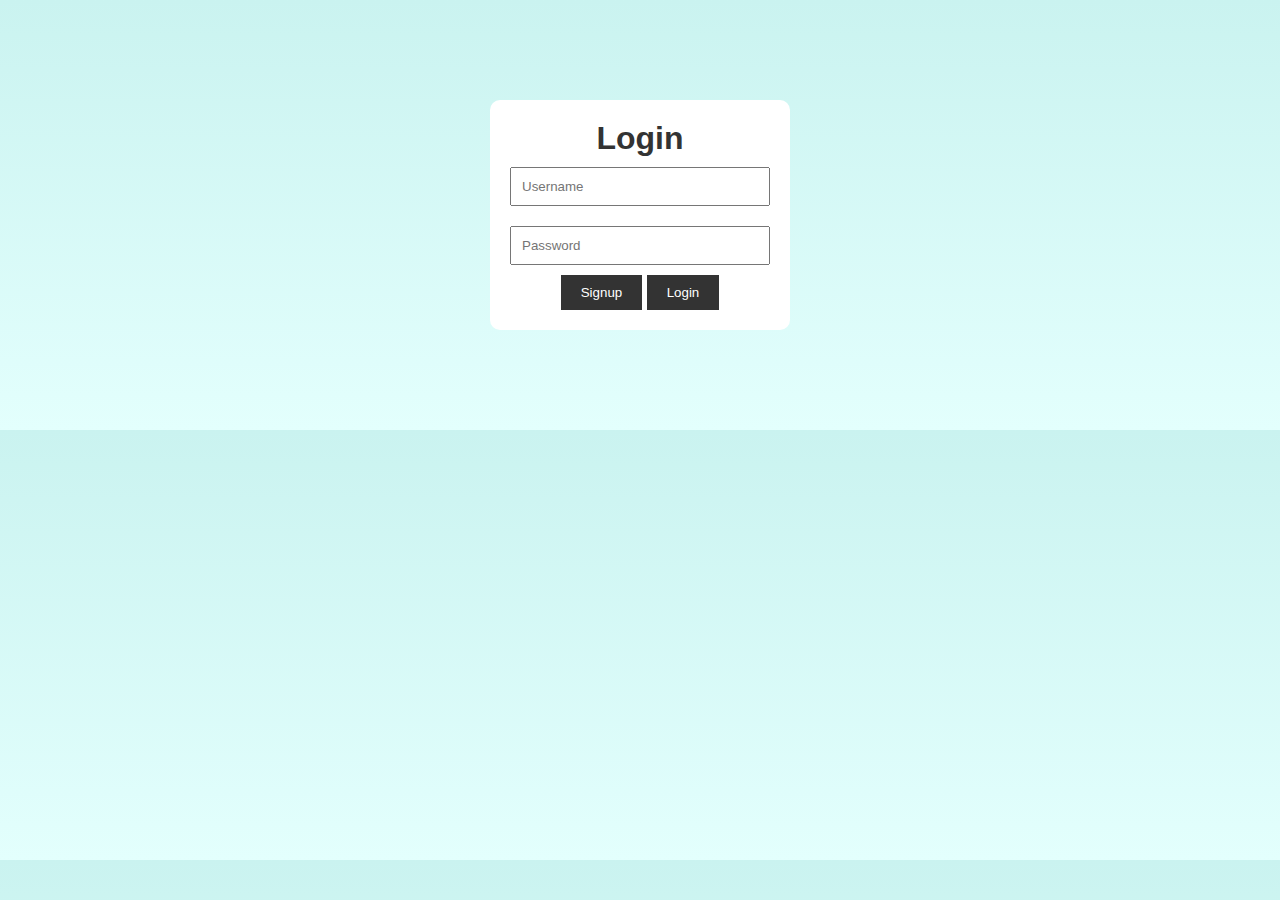
<file: index.html>
<!DOCTYPE html>
<html lang="en">
<head>
    <meta charset="UTF-8">
    <link
    href="https://fonts.googleapis.com/css2?family=Raleway:wght@700&family=Oleo+Script:wght@700&family=Quicksand:wght@300;500;700&display=swap"
    rel="stylesheet"
    />
    <link rel="stylesheet" href="shared.css ">
    <link rel="stylesheet" href="style.css">
    <script src="./index.js"></script>
    <script src="./singnin.js"></script>
    <title>Travel Goals</title>
</head>
<body>
    <header>
        <div id="page-logo">
            <a href="/index.html">Travel Goals</a>
        </div>
        <nav>
            <ul>
                <li><a href="/places.html">Destinations</a></li>
                <li><a href="">About</a></li>
                <li>
                    <a onclick="logout()" id="logout" class="logout-btn">Logout</a>
                </li>
            </ul>
        </nav>
    </header>
    <main>
        <section id="hero">
            <div id="hero-content">
                <h1>My Travel Page</h1>
                <p>Let's explore the world together!</p>
                <a href="/places.html">Discover Places</a>
            </div>
        </section>
        <section id="highlights">
            <h2>Highlights</h2>
            <ul id="destinations">
                <li class="destination">
                    <img src="/images/places/miami.jpg" alt="Miami streets on sunny day">
                    <p>Miami <strong>USA</strong></p>
                </li>
                <li class="destination">
                    <img src="/images/places/munich.jpg" alt="Munich stadium in winter">
                    <p>Munich <strong>Germany</strong></p>
                </li>
                <li class="destination">
                    <img src="/images/places/barcelona.jpg" alt="Palm beach in Barcelona">
                    <p>Barcelona <strong>Spain</strong></p>
                </li>
            </ul>
        </section>
    </main>
    <footer>
        <ul>
            <li>
                <a href="https://www.instagram.com"><img src="/images/icons/insta.png" alt="Instagram logo"></a>
            </li>
            <li>
                <a href="https://www.facebook.com"><img src="/images/icons/facebook.png" alt="Facebook logo"></a>
            </li>
        </ul>
    </footer>
</body>
</html>
</file>
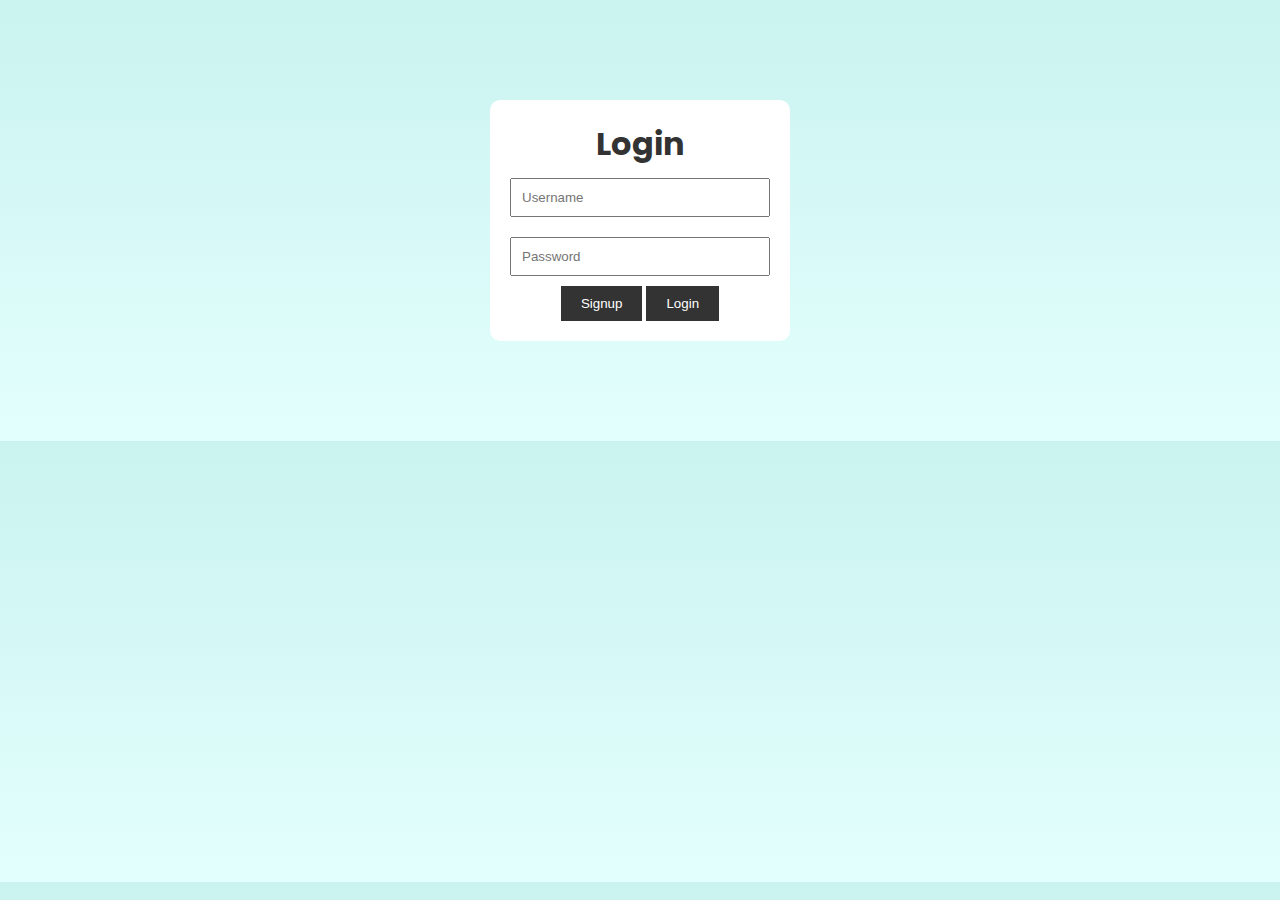
<file: places.html>
<!DOCTYPE html>
<html lang="en">
<head>
    <meta charset="UTF-8">
    <link
    href="https://fonts.googleapis.com/css2?family=Raleway:wght@700&family=Oleo+Script:wght@700&family=Quicksand:wght@300;500;700&display=swap"
    rel="stylesheet"
    />
    <link rel="stylesheet" href="shared.css ">
    <link rel="stylesheet" href="places.css">
    <link rel="stylesheet" href="./style.css">
    <script src="./index.js"></script>
    <title>Travel Goals</title>
</head>
<body>
    <header>
        <div id="page-logo">
            <a href="/index.html">Travel Goals</a>
        </div>
        <nav>
            <ul>
                <li><a href="/places.html">Destinations</a></li>
                <li><a href="">About</a></li>
            </ul>
        </nav>
    </header>
    <main>     <ul>
        <li>
          <img src="images/places/barcelona.jpg" alt="City of Barcelona" />
          <div class="item-content">
            <div>
              <h2>Barcelona</h2>
              <p>
                Lorem ipsum dolor sit amet consectetur adipisicing elit. Labore
                vitae incidunt eos atque dicta natus quam accusantium placeat.
              </p>
            </div>
            <div class="actions">
              <a href="https://en.wikipedia.org/wiki/Barcelona">Explore &#x2192</a>
            </div>
          </div>
        </li>
        <li>
          <img src="images/places/hawaii.jpg" alt="Hawaii beach" />
          <div class="item-content">
            <div>
              <h2>Hawaii</h2>
              <p>
                Lorem ipsum dolor sit amet consectetur adipisicing elit. Labore
                vitae incidunt eos atque dicta natus quam accusantium placeat.
              </p>
            </div>
            <div class="actions">
              <a href="https://en.wikipedia.org/wiki/Hawaii">Explore &#x2192</a>
            </div>
          </div>
        </li>
        <li>
          <img src="images/places/london.jpg" alt="London city" />
          <div class="item-content">
            <div>
              <h2>London</h2>
              <p>
               Lorem ipsum dolor, sit amet consectetur adipisicing elit. Illo quasi voluptatum esse accusamus! Cum omnis voluptatem, vel dignissimos quod ipsam obcaecati quaerat. Sequi in reiciendis nisi aliquid repudiandae dolor facere!
              </p>
            </div>
            <div class="actions">
              <a href="https://en.wikipedia.org/wiki/London">Explore &#x2192</a>
            </div>
          </div>
        </li>
        <li>
          <img src="images/places/miami.jpg" alt="Miami streets" />
          <div class="item-content">
            <div>
              <h2>Miami</h2>
              <p>
                Lorem ipsum dolor sit amet consectetur adipisicing elit. Labore
                vitae incidunt eos atque dicta natus quam accusantium placeat.
              </p>
            </div>
            <div class="actions">
              <a href="https://en.wikipedia.org/wiki/Miami">Explore &#x2192</a>
            </div>
          </div>
        </li>
        <li>
          <img src="images/places/munich.jpg" alt="Munich football stadium" />
          <div class="item-content">
            <div>
              <h2>Munich</h2>
              <p>
                Lorem ipsum dolor sit amet consectetur adipisicing elit. Labore
                vitae incidunt eos atque dicta natus quam accusantium placeat.
              </p>
            </div>
            <div class="actions">
              <a href="https://en.wikipedia.org/wiki/Munich">Explore &#x2192</a>
            </div>
          </div>
        </li>
        <li>
          <img src="images/places/new-york-city.jpg" alt="New York City skyline" />
          <div class="item-content">
            <div>
              <h2>New York City</h2>
              <p>
                Lorem ipsum dolor sit amet consectetur adipisicing elit. Eius incidunt suscipit consequuntur, soluta iure reprehenderit eligendi eum qui similique? Rem porro suscipit veniam necessitatibus reiciendis laboriosam officiis ducimus ea similique?
              </p>
            </div>
            <div class="actions">
              <a href="https://en.wikipedia.org/wiki/New_York_City"
                >Explore &#x2192</a
              >
            </div>
          </div>
        </li>
        <li>
          <img src="images/places/paris.jpg" alt="Paris city" />
          <div class="item-content">
            <div>
              <h2>Paris</h2>
              <p>
                Lorem ipsum dolor sit amet consectetur adipisicing elit. Labore
                vitae incidunt eos atque dicta natus quam accusantium placeat.
              </p>
            </div>
            <div class="actions">
              <a href="https://en.wikipedia.org/wiki/Paris">Explore &#x2192</a>
            </div>
          </div>
        </li>
        <li>
          <img src="images/places/sydney.jpg" alt="Sydney beach" />
          <div class="item-content">
            <div>
              <h2>Sydney</h2>
              <p>
                Lorem ipsum dolor sit amet consectetur adipisicing elit. Labore
                vitae incidunt eos atque dicta natus quam accusantium placeat.
              </p>
            </div>
            <div class="actions">
              <a href="https://en.wikipedia.org/wiki/Sydney">Explore &#x2192</a>
            </div>
          </div>
        </li>
        <li>
          <img src="images/places/tokyo.jpg" alt="Tokyo skyline" />
          <div class="item-content">
            <div>
              <h2>Tokyo</h2>
              <p>
               Lorem ipsum dolor sit amet consectetur adipisicing elit. Impedit natus atque, fugiat laborum laboriosam error vel, in reprehenderit asperiores nesciunt placeat molestiae magnam. Vero, accusamus perferendis. Laboriosam nulla consequuntur dolores!
              </p>
            </div>
            <div class="actions">
              <a href="https://en.wikipedia.org/wiki/Tokyo">Explore &#x2192</a>
            </div>
          </div>
        </li>
        <li>
          <img src="images/places/bali.jpg" alt="Bali beach" />
          <div class="item-content">
            <div>
              <h2>Bali</h2>
              <p>
                Lorem ipsum dolor sit amet consectetur adipisicing elit. Labore
                vitae incidunt eos atque dicta natus quam accusantium placeat.
              </p>
            </div>
            <div class="actions">
              <a href="https://en.wikipedia.org/wiki/Bali">Explore &#x2192</a>
            </div>
          </div>
        </li>
        <li>
            <img src="images/places/rio de janeiro.jpg" alt="Rio De Janeiro" />
            <div class="item-content">
              <div>
                <h2>Rio De Janeiro</h2>
                <p>
                  Lorem ipsum dolor sit amet consectetur adipisicing elit. Labore
                  vitae incidunt eos atque dicta natus quam accusantium placeat.
                </p>
              </div>
              <div class="actions">
                <a href="https://en.wikipedia.org/wiki/Rio de janeiro">Explore &#x2192</a>
              </div>
            </div>
          </li>
      </ul> 
    </main>
    <footer>
        <ul>
            <li>
                <a href="https://www.instagram.com"><img src="/images/icons/insta.png" alt="Instagram logo"></a>
            </li>
            <li>
                <a href="https://www.facebook.com"><img src="/images/icons/facebook.png" alt="Facebook logo"></a>
            </li>
        </ul>
    </footer>
</body>
</html>
</file>
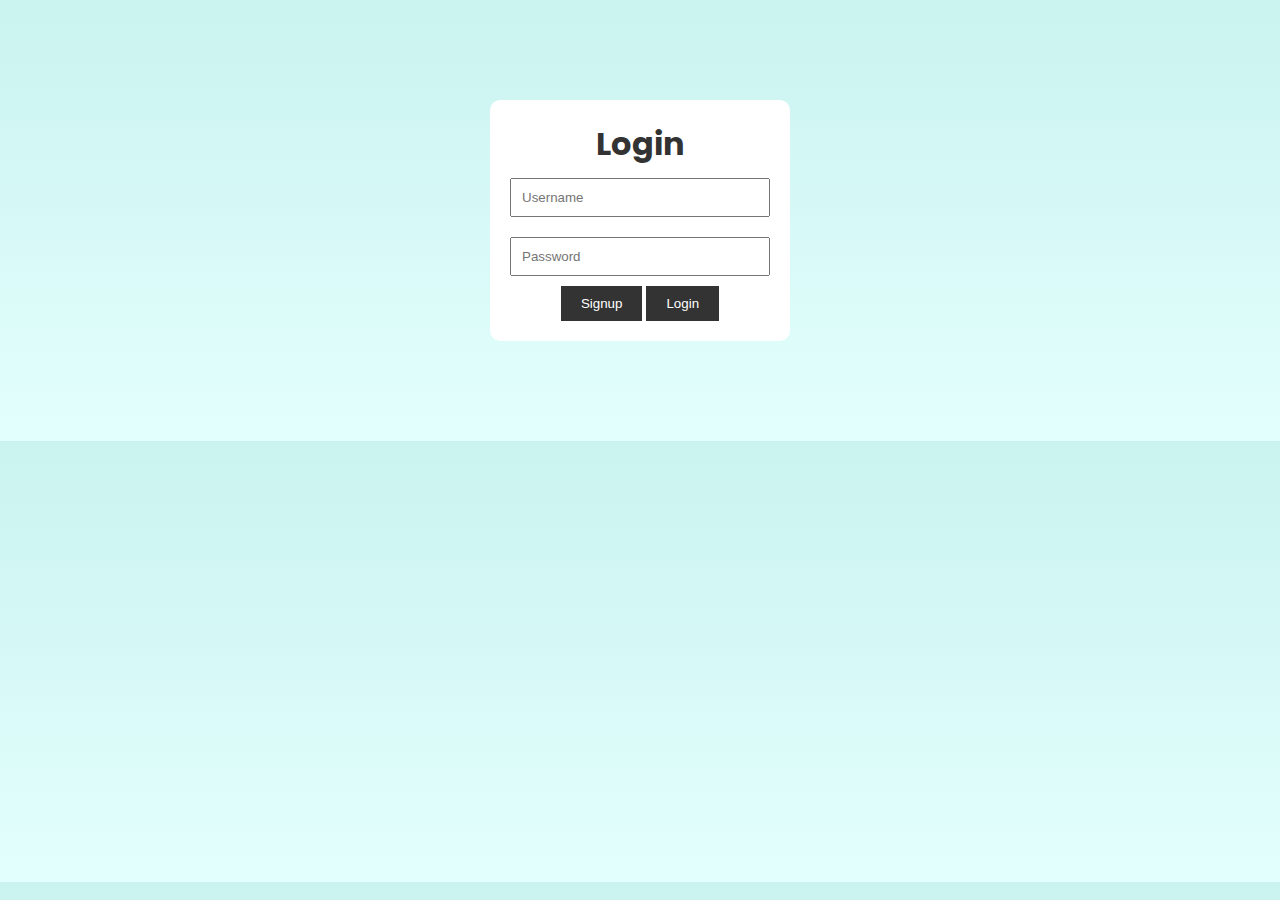
<file: signin.html>
<!DOCTYPE html>
<html lang="en">
<head>
    <meta charset="UTF-8">
    <meta name="viewport" content="width=device-width, initial-scale=1.0">
    <title>Travel Goals</title>
    <link rel="stylesheet" href="./signin.css">
</head>

<body>
    <div class="login-container">
        <h1>Login</h1>
        <input type="text" id="username" placeholder="Username">
        <input type="password" id="password" placeholder="Password">
        <button onclick="storePassword()">Signup</button>
        <button onclick="login()">Login</button>
    </div>
    <script src="./singnin.js"></script>
</body>
</html>
</file>
<file: shared.css>
body {
    font-family: "Quicksand", sans-serif;
    margin: 0;
}

ul {
    list-style: none;
    margin: 0;
    padding: 0;
}

header {
    display: flex;
    justify-content: space-between;
    align-items: center;
    padding: 15px 60px;
    position: absolute;
    width: 100%;
    box-sizing: border-box;
}

#page-logo a {
    padding: 10px;
    font-family: "Oleo Script", sans-serif;
    color: rgb(245,243,160);
    font-size: 50px;
    text-decoration: none;
    text-transform: uppercase;
    text-shadow: 1px 1px 2px rgb(0,0,0);
}

header ul {
    display: flex;
}

header li {
    margin-left: 20px;
}

header a {
    color: rgb(255,251,0);
    text-decoration: none;
    font-size: 20px;
    padding: 12px;
    text-shadow: 1px 1px 2px rgba(0,0,0,0.2);
}
header nav a:hover {
    color: rgb(77,77,77);
    background-color: rgb(255,251,0);
    border-radius: 10px;
}

footer {
    background: linear-gradient(70deg, rgb(24,24,24), rgb(25,29,29));
    padding: 36px 0;
}

footer ul {
    display: flex;
    justify-content: center;
    
}

footer li {
    width: 80px;
    height: 80px;
    margin: 0 50px;
}

footer img {
    width: 100%;
    height: 100%;
}
</file>
<file: style.css>
#hero {
    height: 800px;
    background-image: url("/images/places/ocean.jpg");
    background-position: center;
    background-size: cover;
}

#hero-content {
    width: 900px;
    background-color: rgba(51, 47, 47, 0.8);
    box-shadow: 2px 4px 8px rgb(68,67,67);
    border-radius: 8px;
    text-align: center;
    padding: 50px 0;
    margin: 0 auto;
    position: relative;
    top: 200px;
}

#hero-content h1 {
    color: white;
    text-transform: uppercase;
    font-size: 50px;
    font-family: "Raleway", sans-serif;
    margin: 0;
}

#hero-content p {
    color: white;
    text-transform: uppercase;
    font-size: 24px;
    font-weight: 300;
    margin-bottom: 32px;
}

#hero-content a {
    text-decoration: none;
    background-color: rgb(255,251,0);
    padding: 12px 24px;
    color: black;
    font-size: 24px;
    font-weight: bold;
    border-radius: 8px;
    box-shadow: 2px 4px 8px rgb(68,67,67);
}

#hero-content a:hover {
    background-color: rgb(255,238,0);
}

#highlights {
    padding: 24px;
    background: linear-gradient(0deg, rgb(227,255,253), rgb(202,243,240));
}

#highlights h2 {
    text-align: center;
    text-transform: uppercase;
    font-size: 40px;
    color: rgb(59,65,64);
    margin: 24px 0;
}

#destinations {
    display: flex;
    justify-content: space-evenly;
    width: 90%;
    margin: auto;
    margin-bottom: 40px;
}

.destination {
    margin: 0 20px;
    text-transform: uppercase;
}

.destination p {
    text-align: center;
    font-size: 24px;
    color: rgb(124,123,123);
    margin: 20px 0;
}

.destination img {
    height: 200px;
    width: 350px;
    box-shadow: 2px 4px 8px rgb(68,67,67);
    border-radius: 10px;
    /* object-fit: cover;  */
}

.destination strong {
    color: rgb(0,160,117)
}
</file>
<file: places.css>
body {
    background: linear-gradient(30deg, rgb(77,77,77), rgb(58,58,58));
    color: rgb(68,68,68);
}

#page-logo a {
    color: rgb(183,230,235);
}

header {
    position: static;
}

header a {
    color: rgb(183,230,235);
}

header nav a:hover {
    background-color: rgb(183,230,235);
    color: rgb(59,59,59);
}

main ul {
    width: 1200px;
    margin: 0 auto 48px auto;
    display: grid;
    grid-template-columns: 1fr 1fr;
    gap: 20px 20px;
    
}

li:nth-of-type(3) {
    grid-column: 1 / span 2;
}

li:nth-of-type(6) {
    grid-column: 1 / span 2;
}

li:nth-of-type(9) {
    grid-column: 1 / span 2;
}

main li {
    display: flex;
    background-color:white;
    box-shadow: 1px 1px 4px rgba(0,0,0,0.2);
    border-radius: 6px;
    overflow: hidden;
}

main li img {
    width: 300px;
    height: 280px;
    object-fit: cover;
}

.item-content {
    padding: 24px;
    display: flex;
    flex-direction: column;
    justify-content: space-between;
}

.item-content h2 {
    margin:0;
}
    
.actions {
    text-align: right;
}

.actions a {
    text-decoration: none;
    padding: 6px;
    color: rgb(22,211,228);
    border-radius: 5px;
}

.actions a:hover {
    background-color: rgb(235,253,255);
}
</file>
<file: signin.css>
/* GOOGLE FONTS */
@import url("https://fonts.googleapis.com/css2?family=Poppins:wght@400;500;600;900&display=swap");
/* VARIABLES CSS */
:root {
  --header-height: 3.5rem;
  /* Colors */
  --hue: 14;
  --first-color: hsl(var(--hue), 91%, 54%);
  --first-color-alt: hsl(var(--hue), 91%, 50%);
  --title-color: hsl(var(--hue), 4%, 100%);
  --text-color: hsl(var(--hue), 4%, 85%);
  --text-color-light: hsl(var(--hue), 4%, 55%);
  /*Red gradient*/
  --body-color: linear-gradient(0deg, rgb(227,255,253), rgb(202,243,240));
  --container-color: linear-gradient(
    136deg,
    hsl(338, 67%, 11%) 0%,
    hsl(281, 63%, 10%) 100%
  );
  --sub: #ff5b79;
  /* Font and typography */
  --body-font: "Poppins", sans-serif;
  --biggest-font-size: 2rem;
  --h1-font-size: 1.5rem;
  --h2-font-size: 1.25rem;
  --h3-font-size: 1rem;
  --normal-font-size: 0.938rem;
  --small-font-size: 0.813rem;
  --smaller-font-size: 0.75rem;
  /* Font weight */
  --font-medium: 500;
  --font-semi-bold: 600;
  --font-black: 900;
  /* Margenes Bottom */
  --mb-0-25: 0.25rem;
  --mb-0-5: 0.5rem;
  --mb-0-75: 0.75rem;
  --mb-1: 1rem;
  --mb-1-5: 1.5rem;
  --mb-2: 2rem;
  --mb-2-5: 2.5rem;
  /* z index */
  --z-tooltip: 10;
  --z-fixed: 100;
}
/* Responsive typography */
@media screen and (min-width: 992px) {
  :root {
    --biggest-font-size: 4rem;
    --h1-font-size: 2.25rem;
    --h2-font-size: 1.5rem;
    --h3-font-size: 1.25rem;
    --normal-font-size: 1rem;
    --small-font-size: 0.875rem;
    --smaller-font-size: 0.813rem;
  }
}
/* BASE */
* {
  box-sizing: border-box;
  padding: 0;
  margin: 0;
}
html {
  scroll-behavior: smooth;
}
body {
  margin: var(--header-height) 0 0 0;
  font-family: var(--body-font);
  font-size: var(--normal-font-size);
  background: var(--body-color);
  color: var(--text-color);
  transition: 0.3s;
}

.login-container {
    text-align: center;
    background-color: white;
    padding: 20px;
    border-radius: 10px;
    margin: 100px auto;
    width: 300px;
}

h1 {
    color: #333;
}

input {
    width: 100%;
    padding: 10px;
    margin: 10px 0;
}

button {
    background-color: #333;
    color: white;
    padding: 10px 20px;
    border: none;
    cursor: pointer;
}
</file>
